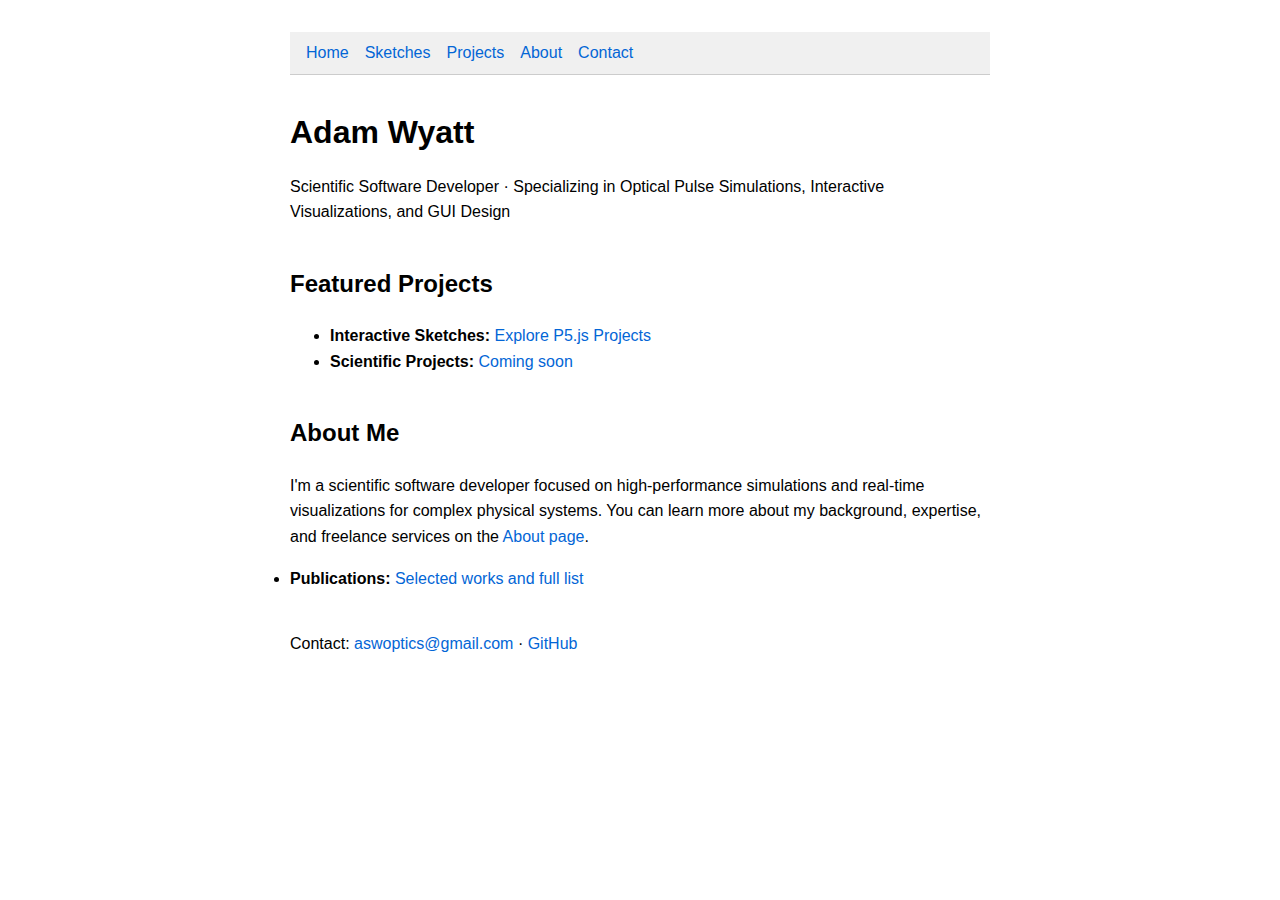
<file: index.html>
<!DOCTYPE html>
<html lang="en">
<head>
  <meta charset="UTF-8" />
  <meta name="viewport" content="width=device-width, initial-scale=1.0" />
  <title>Adam Wyatt - Scientific Software Developer</title>
  <link rel="stylesheet" href="style.css" />
</head>
<body>
  <nav id="navbar"></nav> 
  <header>
    <h1>Adam Wyatt</h1>
    <p>Scientific Software Developer · Specializing in Optical Pulse Simulations, Interactive Visualizations, and GUI Design</p>
  </header>

  <section>
    <h2>Featured Projects</h2>
    <ul>
      <li><strong>Interactive Sketches:</strong> <a href="sketches.html">Explore P5.js Projects</a></li>
      <li><strong>Scientific Projects:</strong> <a href="projects.html">Coming soon</a></li>
<!--       <li><strong>P5.js Visual Sketches:</strong> <a href="sketches/example.html">View Live Sketch</a></li> -->
<!--       <li><strong>Python Simulations:</strong> <a href="https://your-streamlit-app-link">Interactive Model</a></li> -->
<!--       <li><strong>C++ Applications:</strong> <a href="https://github.com/aswyatt/your-cpp-project">Repository</a></li> -->
    </ul>
  </section>

<section>
  <h2>About Me</h2>
  <p>
    I'm a scientific software developer focused on high-performance simulations and real-time visualizations for complex physical systems. 
    You can learn more about my background, expertise, and freelance services on the 
    <a href="about.html">About page</a>.
  </p>
  <li><strong>Publications:</strong> <a href="publications.html">Selected works and full list</a></li>
</section>

  <footer>
    <p>Contact: <a href="mailto:aswoptics@gmail.com">aswoptics@gmail.com</a> · <a href="https://github.com/aswyatt">GitHub</a></p>
  </footer>
  
  <script>
    fetch("navbar.html")
      .then(response => response.text())
      .then(data => {
        document.getElementById("navbar").innerHTML = data;
      });
  </script>
  
</body>
</html>
</file>
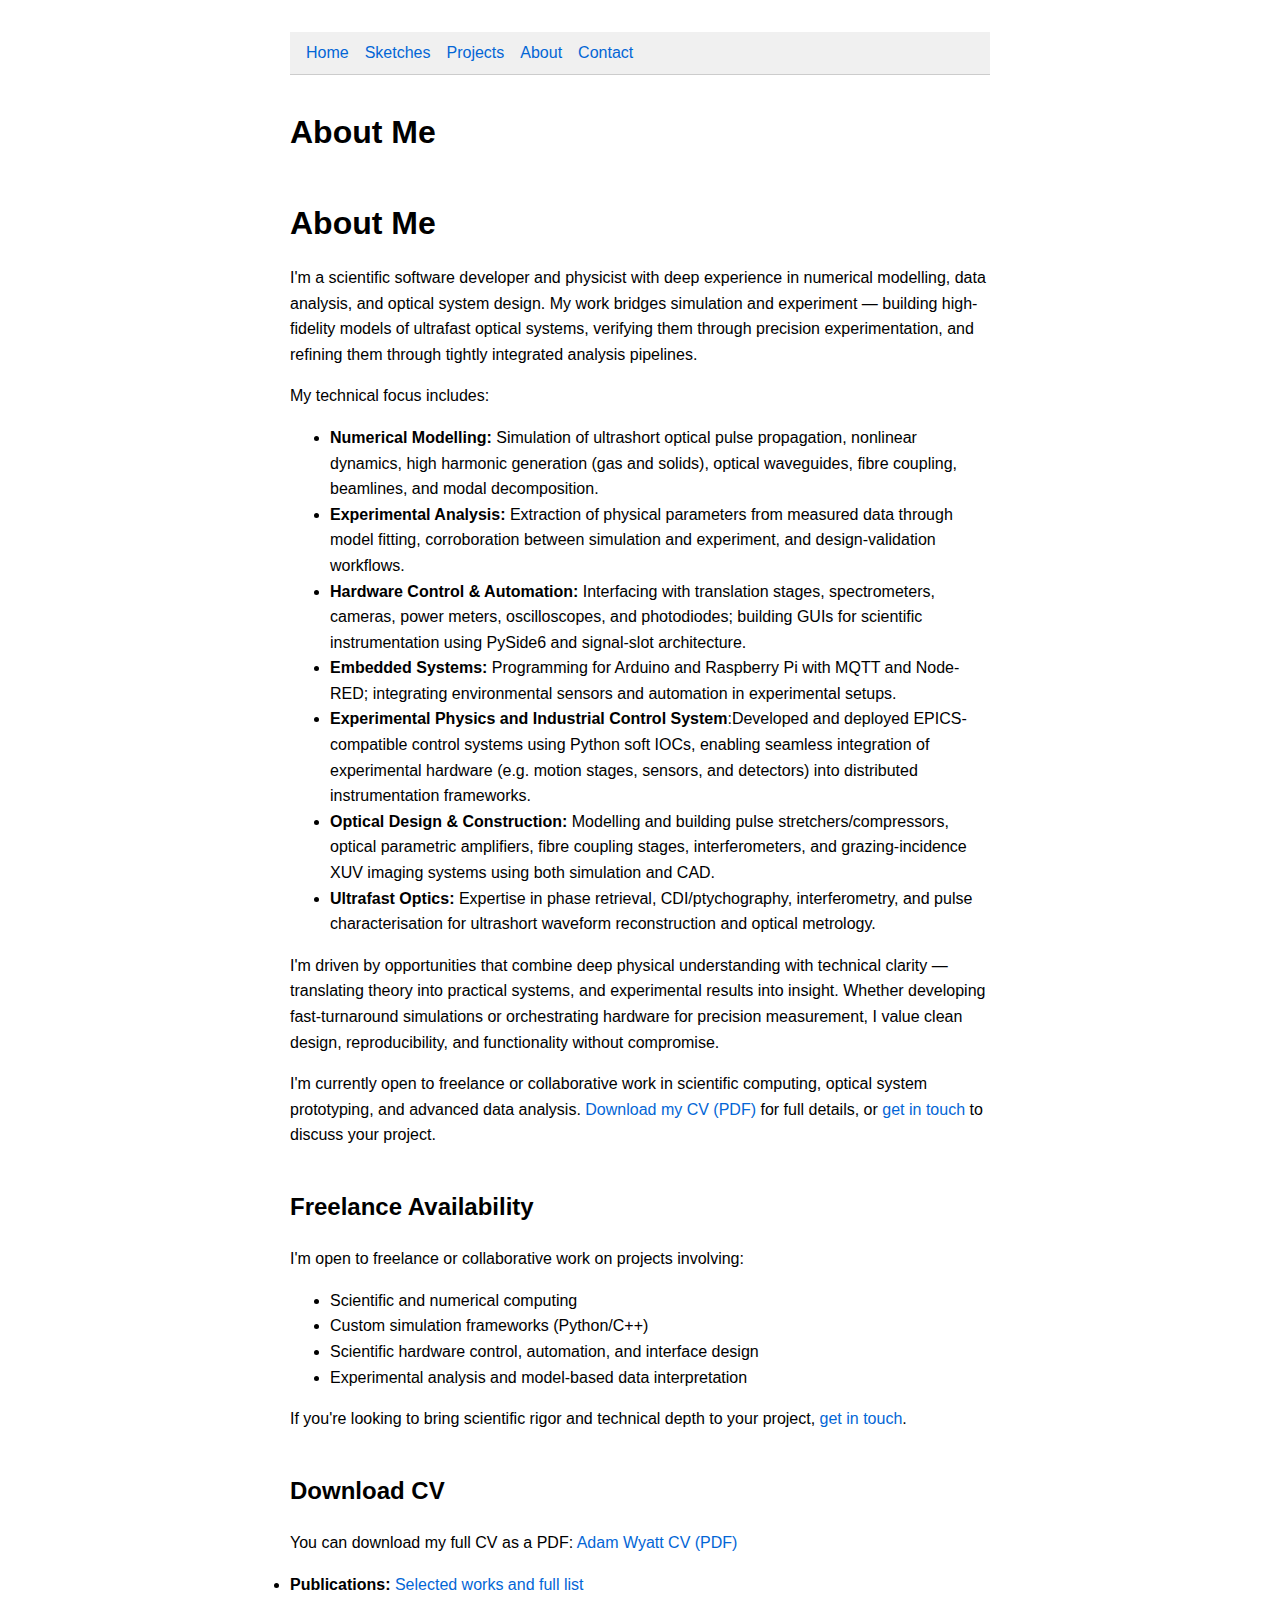
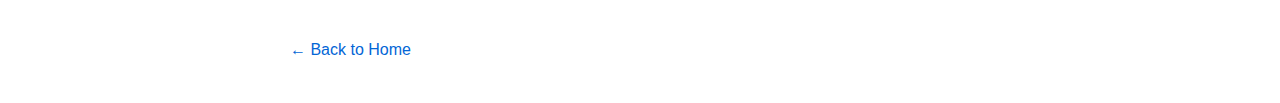
<file: about.html>
<!DOCTYPE html>
<html lang="en">
<head>
  <meta charset="UTF-8" />
  <meta name="viewport" content="width=device-width, initial-scale=1.0"/>
  <title>About - Adam Wyatt</title>
  <link rel="stylesheet" href="style.css" />
</head>
<body>
  <nav id="navbar"></nav>

  <script>
    fetch("navbar.html")
      .then(response => response.text())
      .then(data => {
        document.getElementById("navbar").innerHTML = data;
      });
  </script>

  <header>
    <h1>About Me</h1>
  </header>
  
  <section>
    <h1>About Me</h1>
    <p>I'm a scientific software developer and physicist with deep experience in numerical modelling, data analysis, and optical system design. My work bridges simulation and experiment — building high-fidelity models of ultrafast optical systems, verifying them through precision experimentation, and refining them through tightly integrated analysis pipelines.</p>
  
    <p>My technical focus includes:</p>
    <ul>
      <li><strong>Numerical Modelling:</strong> Simulation of ultrashort optical pulse propagation, nonlinear dynamics, high harmonic generation (gas and solids), optical waveguides, fibre coupling, beamlines, and modal decomposition.</li>
      <li><strong>Experimental Analysis:</strong> Extraction of physical parameters from measured data through model fitting, corroboration between simulation and experiment, and design-validation workflows.</li>
      <li><strong>Hardware Control & Automation:</strong> Interfacing with translation stages, spectrometers, cameras, power meters, oscilloscopes, and photodiodes; building GUIs for scientific instrumentation using PySide6 and signal-slot architecture.</li>
      <li><strong>Embedded Systems:</strong> Programming for Arduino and Raspberry Pi with MQTT and Node-RED; integrating environmental sensors and automation in experimental setups.</li>
      <li><strong>Experimental Physics and Industrial Control System</strong>:Developed and deployed EPICS-compatible control systems using Python soft IOCs, enabling seamless integration of experimental hardware (e.g. motion stages, sensors, and detectors) into distributed instrumentation frameworks.</li>
      <li><strong>Optical Design & Construction:</strong> Modelling and building pulse stretchers/compressors, optical parametric amplifiers, fibre coupling stages, interferometers, and grazing-incidence XUV imaging systems using both simulation and CAD.</li>
      <li><strong>Ultrafast Optics:</strong> Expertise in phase retrieval, CDI/ptychography, interferometry, and pulse characterisation for ultrashort waveform reconstruction and optical metrology.</li>
    </ul>
  
<p>I'm driven by opportunities that combine deep physical understanding with technical clarity — translating theory into practical systems, and experimental results into insight. Whether developing fast-turnaround simulations or orchestrating hardware for precision measurement, I value clean design, reproducibility, and functionality without compromise.</p>
    
    <p>I'm currently open to freelance or collaborative work in scientific computing, optical system prototyping, and advanced data analysis. <a href="resources/adam-wyatt-cv.pdf" target="_blank">Download my CV (PDF)</a> for full details, or <a href="mailto:your.email@example.com">get in touch</a> to discuss your project.</p>
  </section>

  <section>
    <h2>Freelance Availability</h2>
    <p>I'm open to freelance or collaborative work on projects involving:</p>
    <ul>
      <li>Scientific and numerical computing</li>
      <li>Custom simulation frameworks (Python/C++)</li>
      <li>Scientific hardware control, automation, and interface design</li>
      <li>Experimental analysis and model-based data interpretation</li>
    </ul>
    <p>If you're looking to bring scientific rigor and technical depth to your project, <a href="mailto:aswoptics@gmail.com">get in touch</a>.</p>
  </section>
    
  <section>
    <h2>Download CV</h2>
    <p>You can download my full CV as a PDF: 
      <a href="resources/adam-wyatt-cv.pdf" download>Adam Wyatt CV (PDF)</a>
    </p>
    <li><strong>Publications:</strong> <a href="publications.html">Selected works and full list</a></li>
  </section>

  <footer>
    <p><a href="index.html">← Back to Home</a></p>
  </footer>
</body>
</html>
</file>
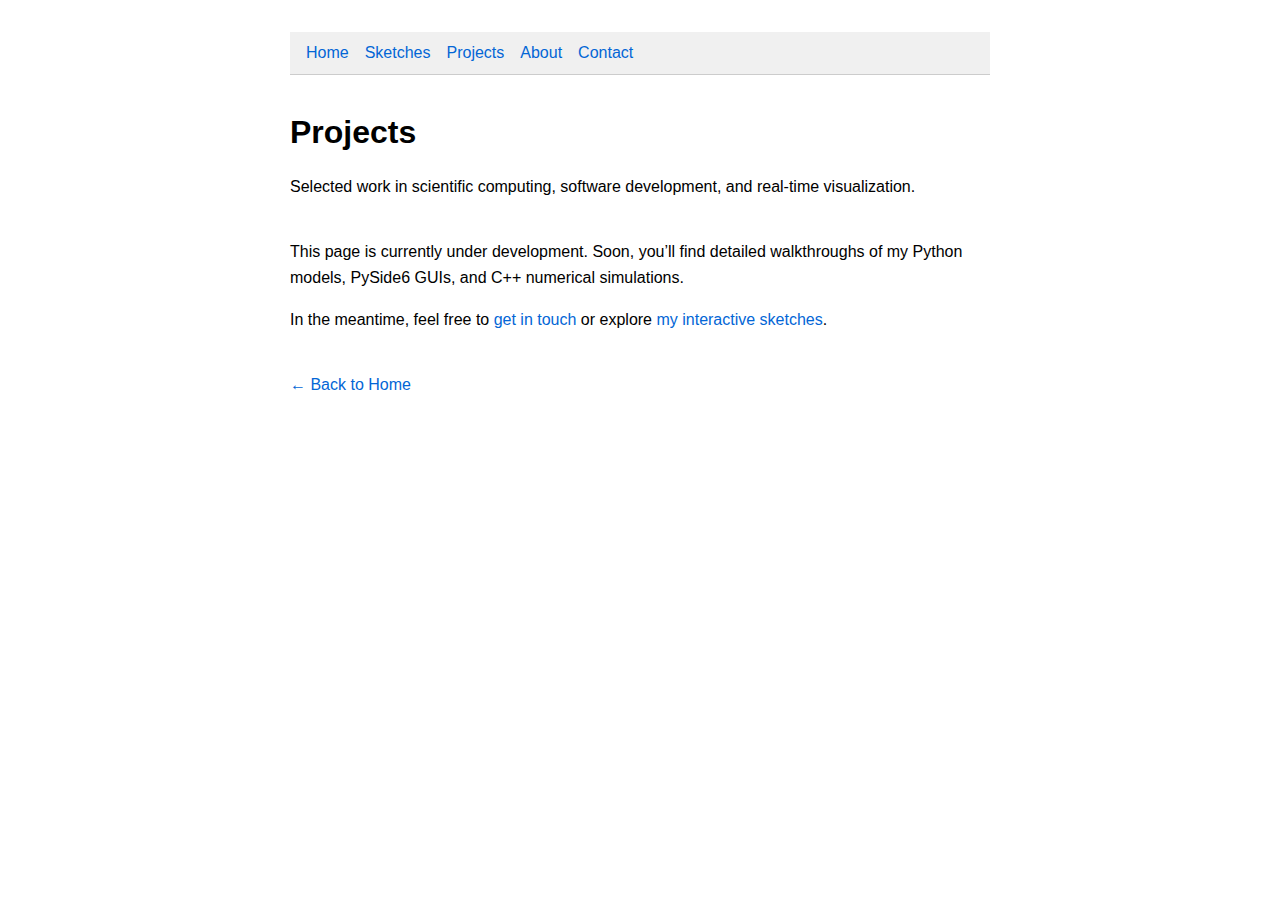
<file: projects.html>
<!DOCTYPE html>
<html lang="en">
<head>
  <meta charset="UTF-8" />
  <meta name="viewport" content="width=device-width, initial-scale=1.0"/>
  <title>Projects – Adam Wyatt</title>
  <link rel="stylesheet" href="style.css" />
</head>
<body>
  <nav id="navbar"></nav>

  <header>
    <h1>Projects</h1>
    <p>Selected work in scientific computing, software development, and real-time visualization.</p>
  </header>

  <section>
    <p>This page is currently under development. Soon, you’ll find detailed walkthroughs of my Python models, PySide6 GUIs, and C++ numerical simulations.</p>
    <p>In the meantime, feel free to <a href="mailto:aswoptics@gmail.com">get in touch</a> or explore <a href="sketches.html">my interactive sketches</a>.</p>
  </section>

  <footer>
    <p><a href="index.html">← Back to Home</a></p>
  </footer>

  <script>
    fetch("navbar.html")
      .then(response => response.text())
      .then(data => {
        document.getElementById("navbar").innerHTML = data;
      });
  </script>
</body>
</html>
</file>
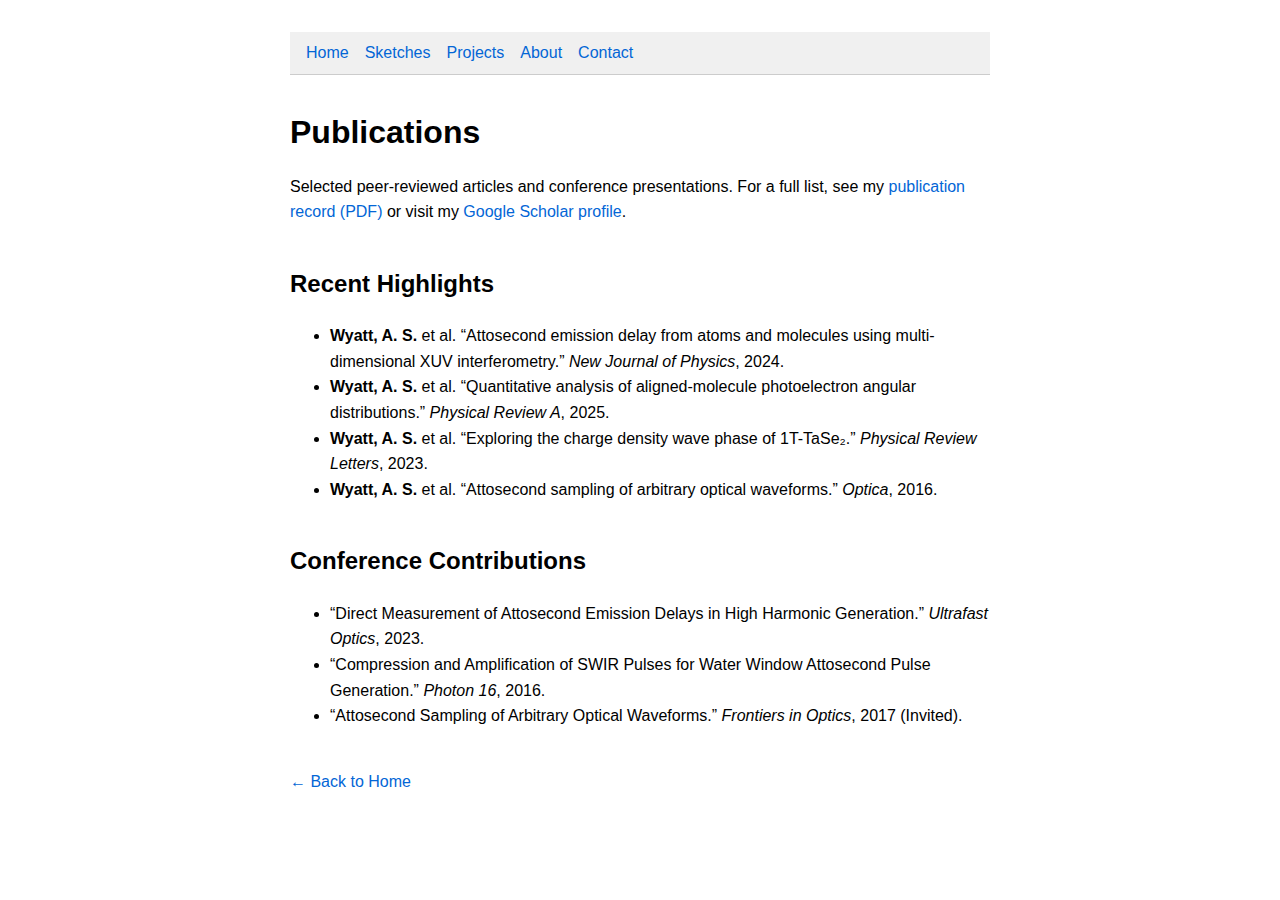
<file: publications.html>
<!DOCTYPE html>
<html lang="en">
<head>
  <meta charset="UTF-8" />
  <meta name="viewport" content="width=device-width, initial-scale=1.0"/>
  <title>Publications - Adam Wyatt</title>
  <link rel="stylesheet" href="style.css" />
</head>
<body>
  <nav id="navbar"></nav>

  <script>
    fetch("navbar.html")
      .then(response => response.text())
      .then(data => {
        document.getElementById("navbar").innerHTML = data;
      });
  </script>

  <header>
    <h1>Publications</h1>
    <p>Selected peer-reviewed articles and conference presentations. For a full list, see my <a href="resources/adam-wyatt-publications.pdf" target="_blank">publication record (PDF)</a> or visit my <a href="https://scholar.google.com/citations?user=_6wUq0oAAAAJ&hl=en" target="_blank">Google Scholar profile</a>.</p>
  </header>

  <section>
    <h2>Recent Highlights</h2>
    <ul>
      <li><strong>Wyatt, A. S.</strong> et al. “Attosecond emission delay from atoms and molecules using multi-dimensional XUV interferometry.” <em>New Journal of Physics</em>, 2024.</li>
      <li><strong>Wyatt, A. S.</strong> et al. “Quantitative analysis of aligned-molecule photoelectron angular distributions.” <em>Physical Review A</em>, 2025.</li>
      <li><strong>Wyatt, A. S.</strong> et al. “Exploring the charge density wave phase of 1T-TaSe₂.” <em>Physical Review Letters</em>, 2023.</li>
      <li><strong>Wyatt, A. S.</strong> et al. “Attosecond sampling of arbitrary optical waveforms.” <em>Optica</em>, 2016.</li>
    </ul>
  </section>

  <section>
    <h2>Conference Contributions</h2>
    <ul>
      <li>“Direct Measurement of Attosecond Emission Delays in High Harmonic Generation.” <em>Ultrafast Optics</em>, 2023.</li>
      <li>“Compression and Amplification of SWIR Pulses for Water Window Attosecond Pulse Generation.” <em>Photon 16</em>, 2016.</li>
      <li>“Attosecond Sampling of Arbitrary Optical Waveforms.” <em>Frontiers in Optics</em>, 2017 (Invited).</li>
    </ul>
  </section>

  <footer>
    <p><a href="index.html">← Back to Home</a></p>
  </footer>
</body>
</html>
</file>
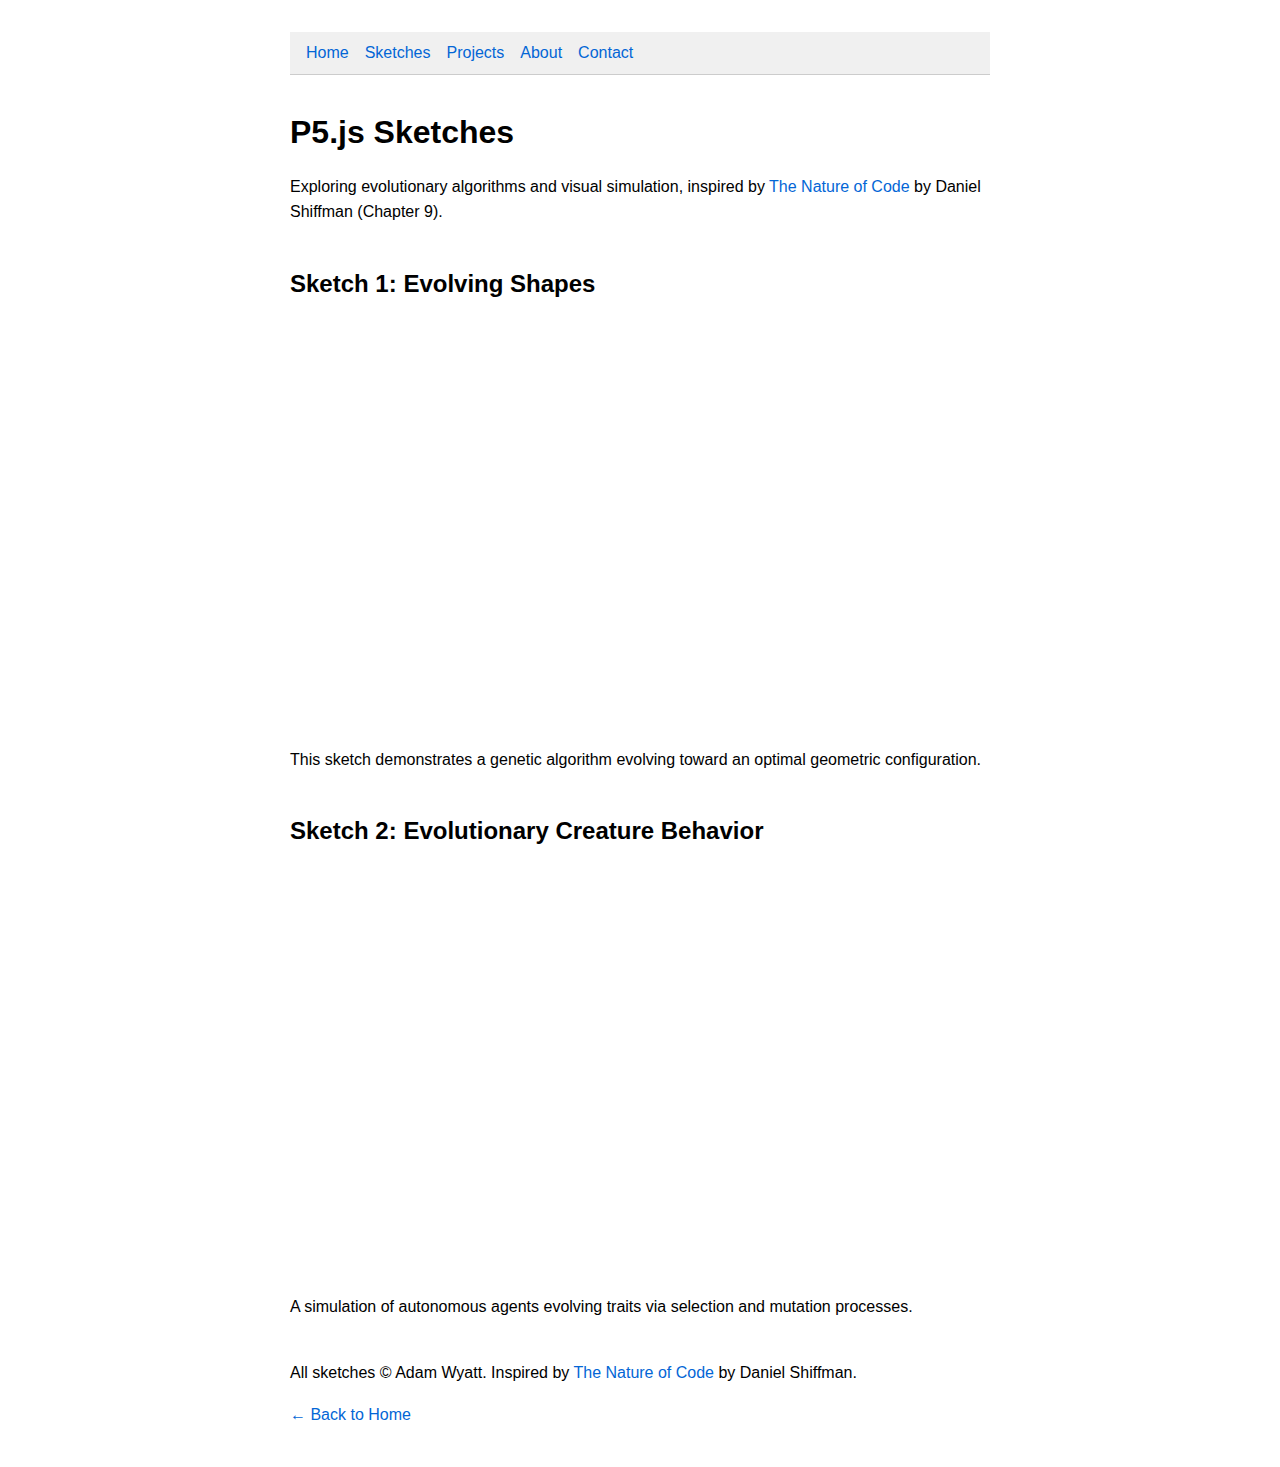
<file: sketches.html>
<!DOCTYPE html>
<html lang="en">
<head>
  <meta charset="UTF-8">
  <meta name="viewport" content="width=device-width, initial-scale=1.0">
  <title>P5.js Sketches - Adam Wyatt</title>
  <link rel="stylesheet" href="style.css">
</head>
<body>
  <nav id="navbar"></nav>
  <header>
    <h1>P5.js Sketches</h1>
    <p>Exploring evolutionary algorithms and visual simulation, inspired by <a href="https://natureofcode.com/" target="_blank">The Nature of Code</a> by Daniel Shiffman (Chapter 9).</p>
  </header>

  <section>
    <h2>Sketch 1: Evolving Shapes</h2>
    <iframe src="https://editor.p5js.org/aswyatt/full/hci4Kvnhy" width="640" height="400" frameborder="0"></iframe>
    <p>This sketch demonstrates a genetic algorithm evolving toward an optimal geometric configuration.</p>
  </section>

  <section>
    <h2>Sketch 2: Evolutionary Creature Behavior</h2>
    <iframe src="https://editor.p5js.org/aswyatt/full/isiJQrlSX" width="640" height="400" frameborder="0"></iframe>
    <p>A simulation of autonomous agents evolving traits via selection and mutation processes.</p>
  </section>

  <footer>
    <p>All sketches © Adam Wyatt. Inspired by <a href="https://natureofcode.com/" target="_blank">The Nature of Code</a> by Daniel Shiffman.</p>
    <p><a href="index.html">← Back to Home</a></p>
  </footer>

  <script>
    fetch("navbar.html")
      .then(response => response.text())
      .then(data => {
        document.getElementById("navbar").innerHTML = data;
      });
  </script>
    
</body>
</html>
</file>
<file: style.css>
body {
  font-family: sans-serif;
  max-width: 700px;
  margin: 2rem auto;
  line-height: 1.6;
  padding: 0 1rem;
}
header, section, footer {
  margin-bottom: 2.5rem;
}
h1 {
  font-size: 2rem;
  margin-bottom: 0.2rem;
}
h2 {
  margin-top: 1.5rem;
}
a {
  color: #0366d6;
  text-decoration: none;
}
a:hover {
  text-decoration: underline;
}

nav {
  background-color: #f0f0f0;
  border-bottom: 1px solid #ccc;
  margin-bottom: 2rem;
  padding: 0.5rem 1rem;
}

.navbar {
  list-style: none;
  display: flex;
  flex-wrap: wrap;
  gap: 1rem;
  margin: 0;
  padding: 0;
}

.navbar li {
  margin: 0;
}

.navbar a {
  text-decoration: none;
  color: #0366d6;
  font-weight: 500;
}

.navbar a:hover {
  text-decoration: underline;
}
</file>
